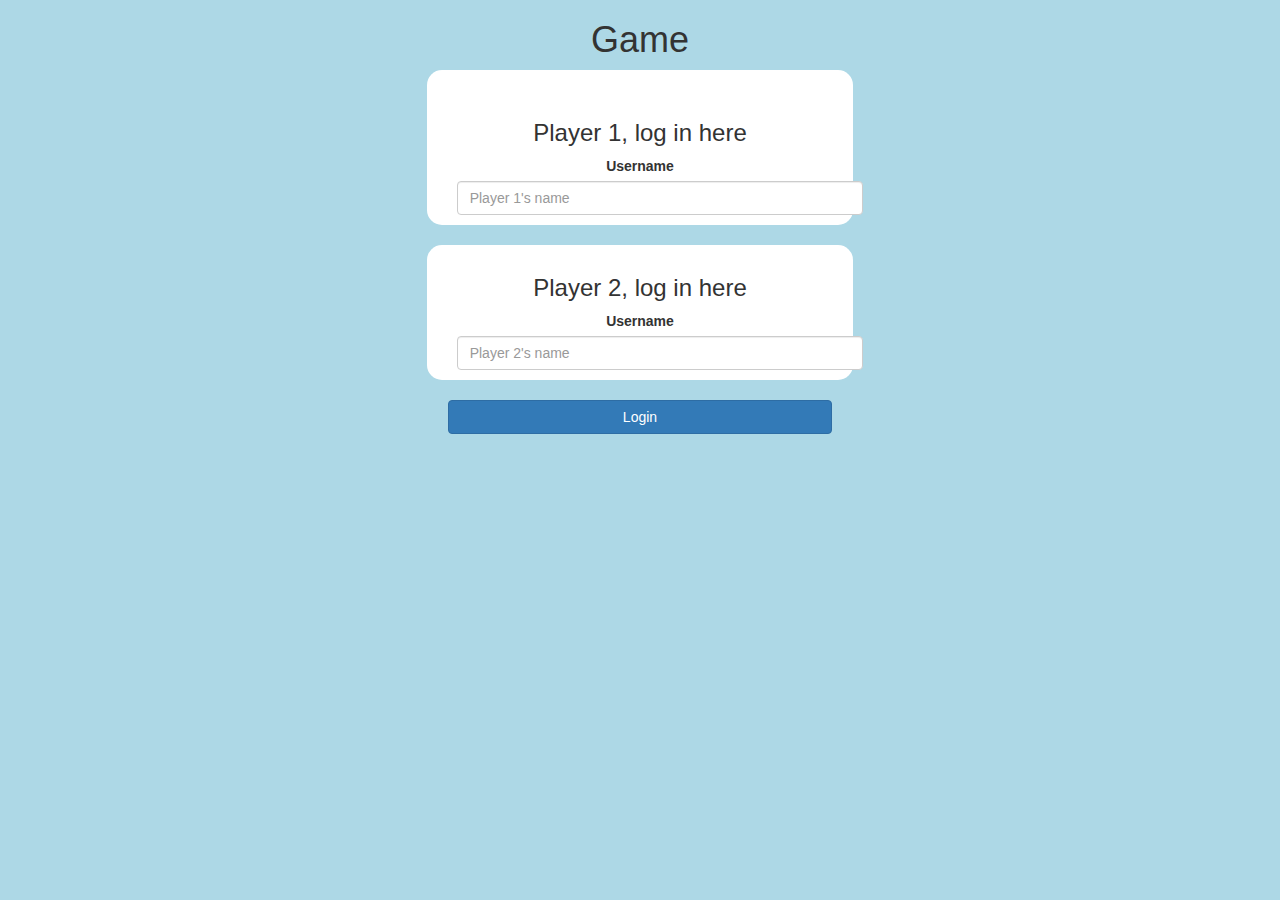
<file: index.html>
<!DOCTYPE html>
<html>
<head>
	<title>Guess The Word</title>

<meta name="viewport" content="width=device-width, initial-scale=1">
<link rel="stylesheet" href="https://maxcdn.bootstrapcdn.com/bootstrap/3.4.0/css/bootstrap.min.css">
<script src="https://ajax.googleapis.com/ajax/libs/jquery/3.4.1/jquery.min.js"></script>
<script src="https://maxcdn.bootstrapcdn.com/bootstrap/3.4.0/js/bootstrap.min.js"></script>

<link rel="stylesheet" type="text/css" href="game.css">

<script src="game_login.js"></script>
</head>
<body>
	<center>
		<h1>Game</h1>
		<div class = "col-lg-4 col-sm-8 col-xs-11 pizza">
			<br>
			<h3>Player 1, log in here</h3>
			<label>Username</label>
			<input type = "text" id = "burger" class = "form-control" placeholder="Player 1's name">
			<br>
		</div>
		<br>
		<div class = "col-lg-4 col-sm-8 col-xs-11 burrito">
			<h3>Player 2, log in here</h3>
			<label>Username</label>
			<input type = "text" id = "milkshake" class = "form-control" placeholder="Player 2's name">
			<br>
		</div>
		<br>
		<button style="width: 30%;" class="btn btn-primary" onclick="oatmeal()">Login</button>
	</center>
</body>
</html>
</file>
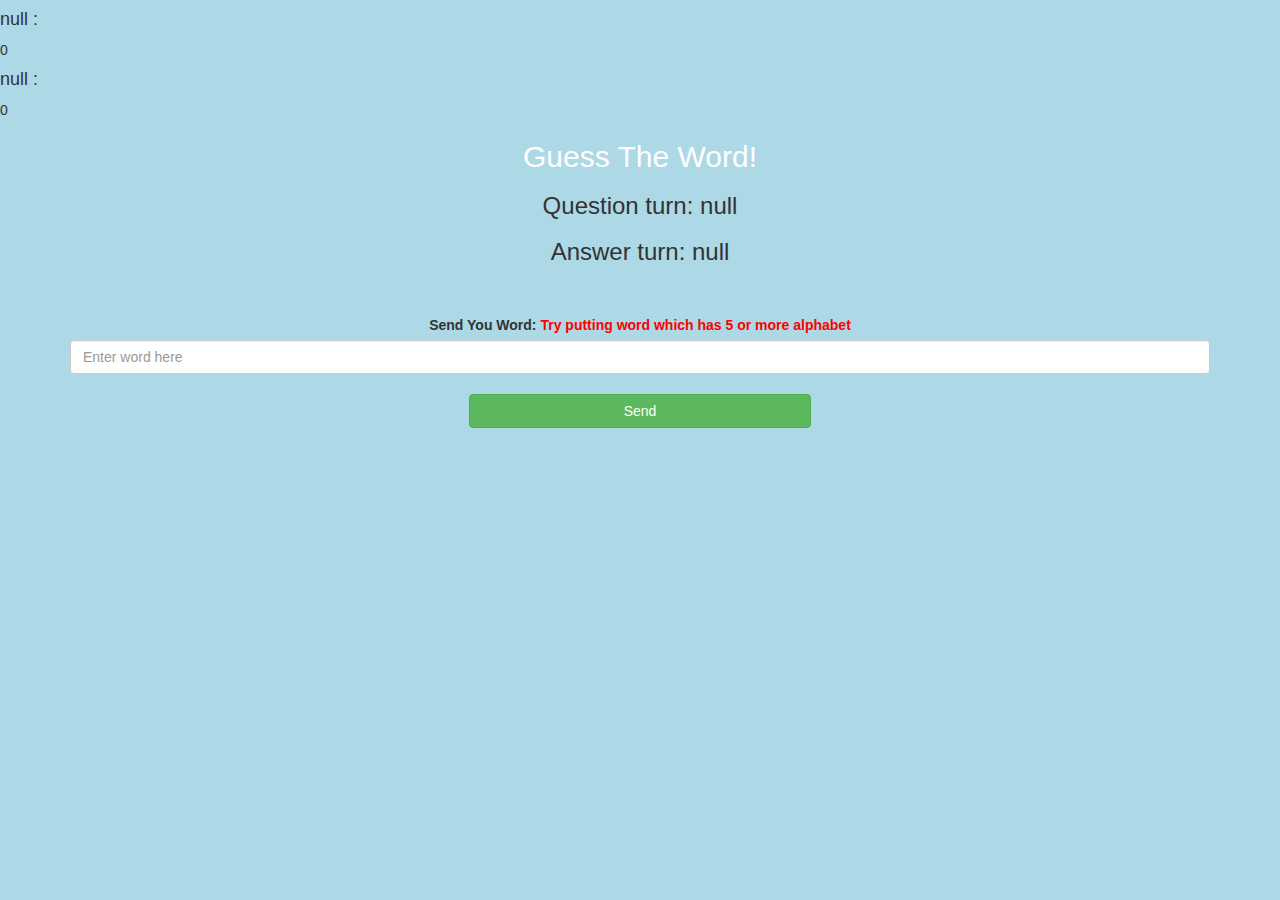
<file: game_page.html>
<!DOCTYPE html>
<html>
<head>
	<title>Guess The Word</title>

<meta name="viewport" content="width=device-width, initial-scale=1">
<link rel="stylesheet" href="https://maxcdn.bootstrapcdn.com/bootstrap/3.4.0/css/bootstrap.min.css">
<script src="https://ajax.googleapis.com/ajax/libs/jquery/3.4.1/jquery.min.js"></script>
<script src="https://maxcdn.bootstrapcdn.com/bootstrap/3.4.0/js/bootstrap.min.js"></script>

<link rel="stylesheet" type="text/css" href="game.css">
</head>
<body>
<h4 id = "friedChicken"></h4><span id = "tomato"></span>
<br>
<h4 id = "beep_beep_vegetable"></h4><span id = "honk_honk_lettuce"></span>
<br>
<div class="container">
	<center>
		<h2 style="color: white;">Guess The Word!</h2>
		<h3 id = "mystery_meat"></h3>
		<h3 id = "jell_o"></h3>
		<div id = "sysco_food_services" class = "col-lg-6"></div>
		<br>
		<br>
		<label>Send You Word: <b style="color: red">Try putting word which has 5 or more alphabet</b></label>
		<input type = "text" id = "wordibird" class = "form-control" placeholder="Enter word here">
		<br>
		<button onclick="banana()" class = "btn btn-success" style = "width: 30%;">Send</button>
	</center>
</div>

<script src="game_page.js"></script>
</body>
</html>
</file>
<file: game.css>
body
{
	background: lightblue;
}

	.pizza , .burrito
	{
		background: white;
		padding: 10px;
		float: none;
		border-radius: 15px;
	}


#burger , #milkshake
{
	display: inline-block;
	margin-left: 20px;
}
#word
{
	width: 60%;
}
#word_display
{
	letter-spacing: 5px;
}
#output
{
background: white;
border-radius: 10px;
border-top: 10px solid #AA4465;
padding: 10px;
float: none;
text-align: left;
}
</file>
